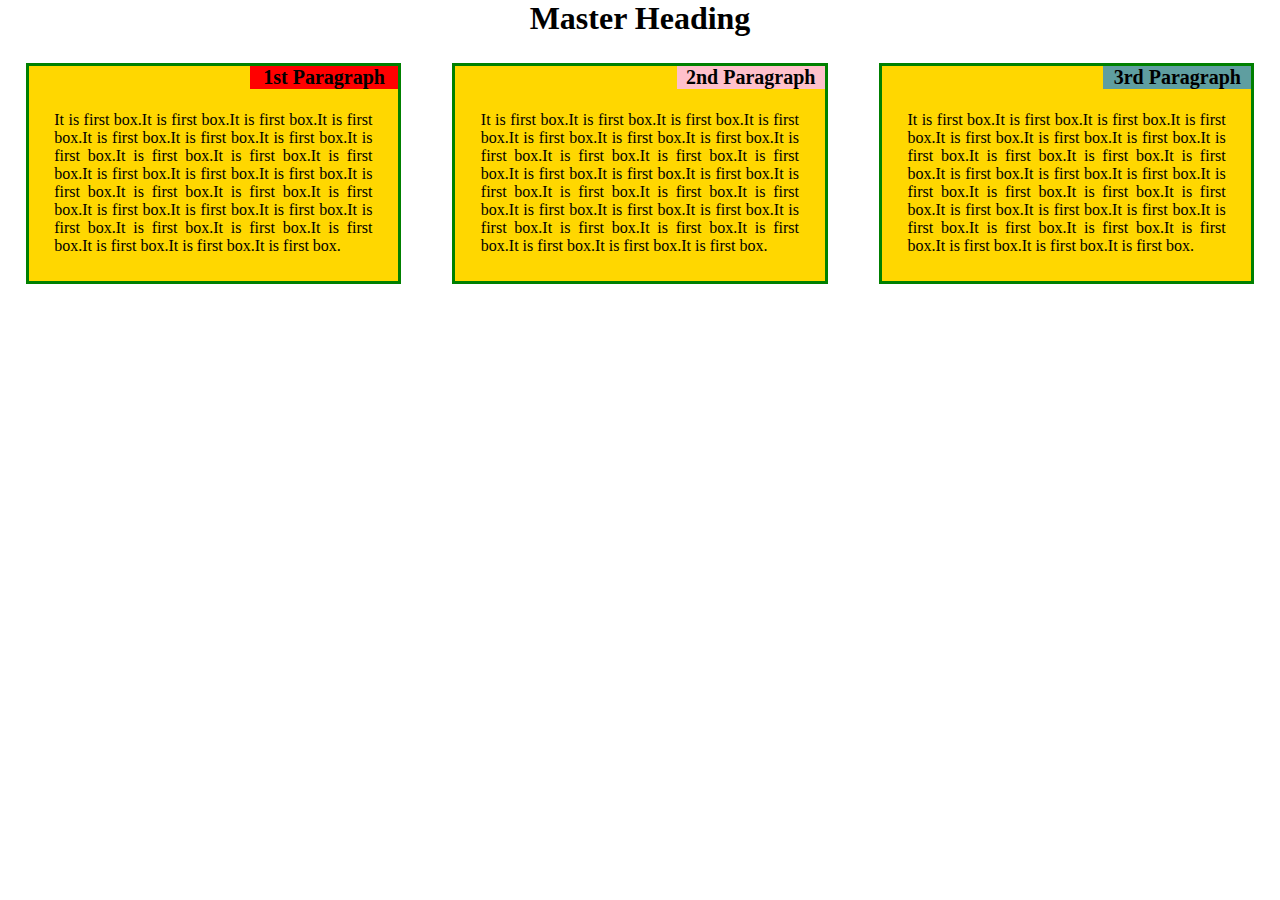
<file: asm2/index.html>
<!doctype html>
<html>
	<head>
		<meta name="viewport" content="width=device-width, initial-scale=1.0">
		<meta charset="utf-8">
		<link rel="stylesheet" href="style.css">
		
		<title>Assignment Solution for module 2</title>
	</head>
	<body>
		<h1>Master Heading</h1>
		<div class="b1">
			<h2>1st Paragraph</h2>
			<p>It is first box.It is first box.It is first box.It is first box.It is first box.It is first box.It is first box.It is first box.It is first box.It is first box.It is first box.It is first box.It is first box.It is first box.It is first box.It is first box.It is first box.It is first box.It is first box.It is first box.It is first box.It is first box.It is first box.It is first box.It is first box.It is first box.It is first box.It is first box.</p>
		</div>
		<div class="b2">
			<h2>2nd Paragraph</h2>
			<p>It is first box.It is first box.It is first box.It is first box.It is first box.It is first box.It is first box.It is first box.It is first box.It is first box.It is first box.It is first box.It is first box.It is first box.It is first box.It is first box.It is first box.It is first box.It is first box.It is first box.It is first box.It is first box.It is first box.It is first box.It is first box.It is first box.It is first box.It is first box.</p>
		</div>
		<div class="b3">
			<h2>3rd Paragraph</h2>
			<p>It is first box.It is first box.It is first box.It is first box.It is first box.It is first box.It is first box.It is first box.It is first box.It is first box.It is first box.It is first box.It is first box.It is first box.It is first box.It is first box.It is first box.It is first box.It is first box.It is first box.It is first box.It is first box.It is first box.It is first box.It is first box.It is first box.It is first box.It is first box.</p>
		</div>
	</body>
</html>
</file>
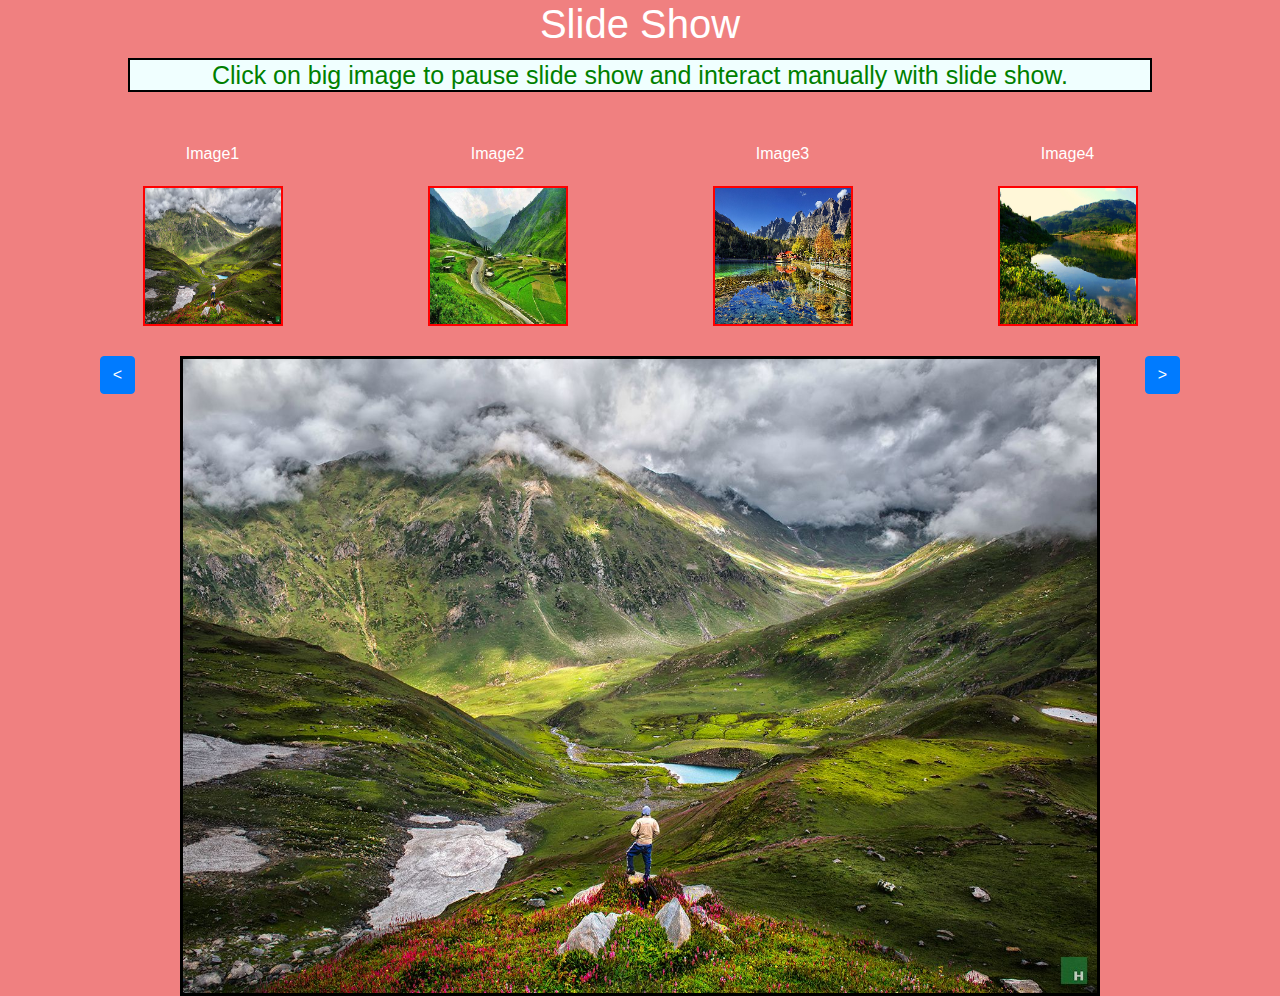
<file: asm3/index.html>
<!doctype html>
<html>
	<head>
		<meta name="viewport" content="initial-scale=1.0, width=device-width">
		<meta charset="utf-8">
		
		<link href="css/bootstrap.min.css" rel="stylesheet">
		<link href="css/styles.css" rel="stylesheet">
		<!--Script files included-->
	<script src="js/jquery-3.4.0.min.js"></script>
		<script src="js/bootstrap.min.js"></script>
		<title>>Java script Practise</title>
		
		
	</head>

	<body >
		<h1>Slide Show</h1>
		<h3>Click on big image to pause slide show and interact manually with slide show.</h3>
		<script>
		$(document).ready(function(){
			var counter=1;
			var paused=false;
			$(".cla").click(function(){
		
				//$("#ls").attr('src','images/b.jpg');
				
			   counter=$(this).attr('ida');
				//alert("amir");
				console.log(counter);
				$("#ls").attr('src',$("#i"+counter).attr('src'));
			}); 
			$(".btl").click(function(){
				if (counter==1)
				counter=4;
				else
		counter=counter-1;
				console.log(counter);
				$("#ls").attr('src',$("#i"+counter).attr('src'));
			}); 
			$(".btg").click(function(){
	if (counter==4)
				counter=1;
				else
		counter=parseFloat(counter)+1;
				console.log(counter);
			$("#ls").attr('src',$("#i"+counter).attr('src'));
			}); 
			$("#ls").click(function(){
				paused=!paused;
			});
			setInterval(function(){
				if(!paused)
					$(".btg").click();
			},3000)
			});
			
		</script>
		<div class="container">
			<div class="row" style="margin-top:50px;">
				<div class="col-3 ag cl" >Image1<br><img ida="1" alt=""class="mx-auto d-block cla" id="i1" src="images/a.jpg">
				 </div>
				
				<div class="col-3 ag cl">Image2<br><img  ida="2" class=" mx-auto d-block cla" id="i2" src="images/b.jpg"></div>
				<div class="col-3 pg cl" >Image3<br><img ida="3" class="mx-auto d-block cla" id="i3"src="images/c.jpg"></div>
				<div class="col-3 pg cl" ida="4">Image4<br><img ida="4" class="mx-auto d-block cla" id="i4"src="images/d.jpg"></div>
				
				<div class="col-2 col-md-1">
				<a class="btn btn-primary btl" href="#"><</a></div>
				
				<div class="col-8 col-md-10">
			<img class="mx-auto d-block pk" id="ls"  src="images/a.jpg"></div>
				<div class="col-2 col-md-1">
				<a class=" btn btn-primary btg" href="#">></a></div>
			
			</div></div>
		
		
		
		
		
		
	</body>
</html>
</file>
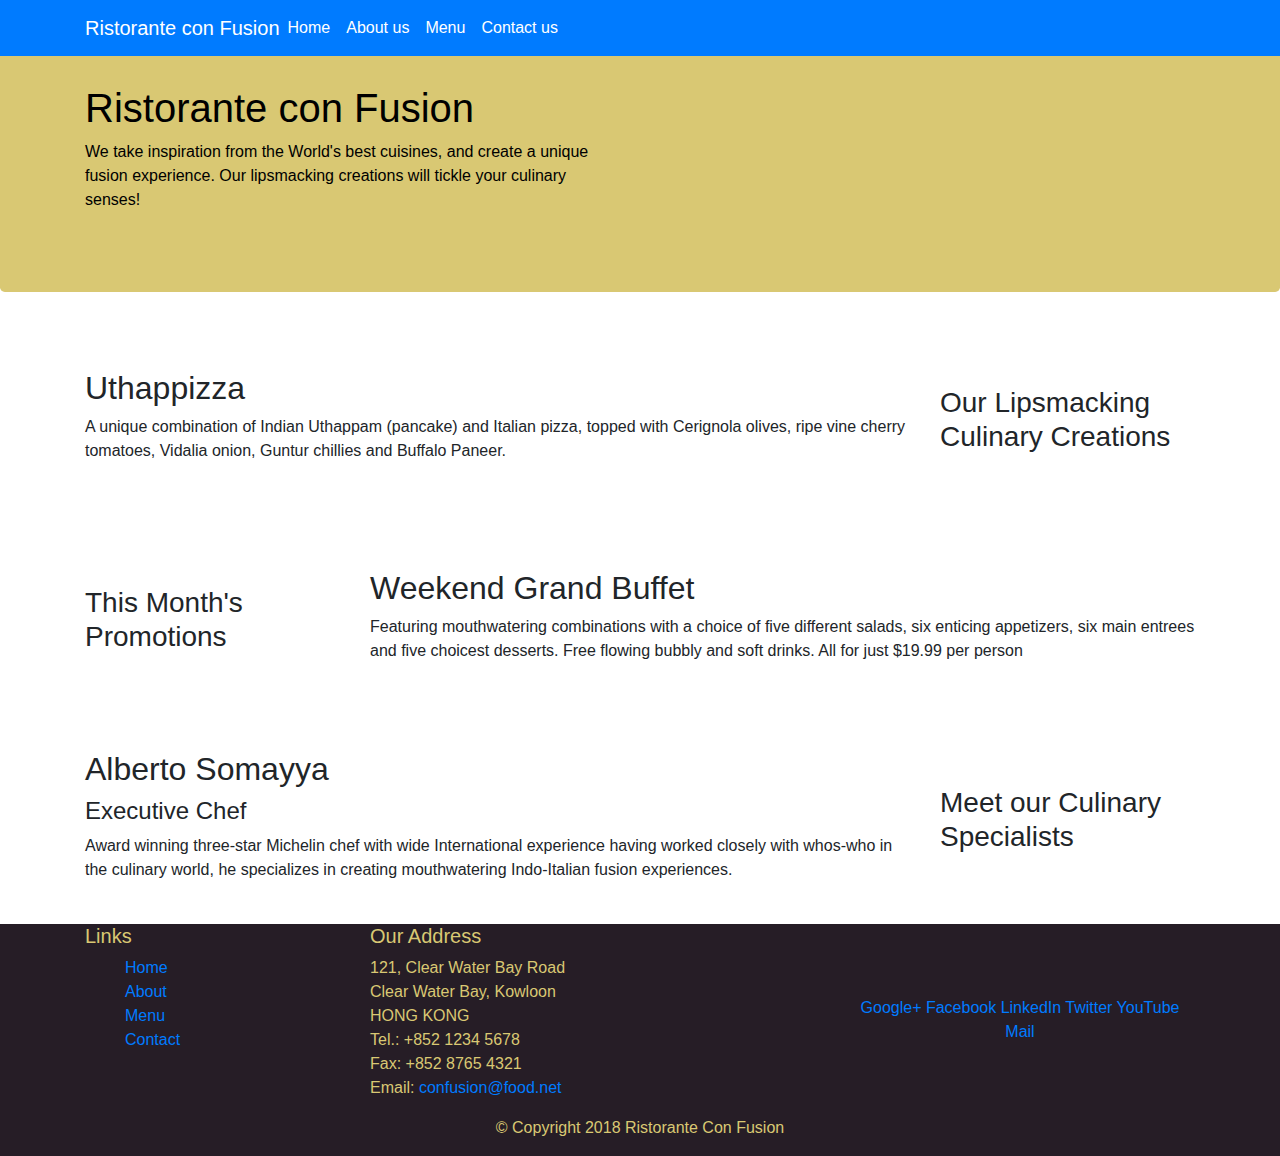
<file: asm4/index.html>
<!DOCTYPE html>
<html lang="en">

<head>
	<!-- meta tags-->
	
	<meta charset="utf-8">
	<meta name="viewport" content="width=device-width,initial-scale=1;">
	
	<!-- Style Sheets-->
	
	<link href="css/bootstrap.min.css" rel="stylesheet">
	<link href="css/styles.css" rel="stylesheet">
	<link href="font awesome/fontawesome/all.css" rel="stylesheet">
	<link href="font awesome/fontawesome/bootstrap-social.css" rel="stylesheet">
	
	<!-- script addition jquery.. bootstrap and script-->
	
	<script src="js/jquery-3.4.0.js"></script>
	<script src="js/bootstrap.min.js"></script>
	<script src="js/script.js"></script>
	
	<!-- Java script code-->
	
	<script>
	</script>
	
	<!-- Title-->
    <title>Ristorante Con Fusion</title>
</head>

<body>
	<nav class="navbar navbar-expand-sm fixed-top bg-primary">
		<div class="container"> 
			<button class="navbar-toggler" type="button" data-toggle="collapse" data-target="#navtoggle">
				<i class="fa fa-ellipsis-v"></i>
			</button>
			<a class="navbar-brand mr-auto" href="">Ristorante con Fusion</a>
			<div class="collapse navbar-collapse" id="navtoggle">
			 <ul class="nav navbar-nav mr-auto">
				
				 <li class="nav-item active"><a class="nav-link" href="index.html">Home</a></li>
				  <li class="nav-item"><a class="nav-link" href="about us.html">About us</a></li>
				  <li class="nav-item"><a class="nav-link" href="menu.html">Menu</a></li>
				  <li class="nav-item"><a class="nav-link" href="contact.html">Contact us</a></li>
			</ul>
		</div></div>
	</nav>
    <header class="jumbotron">
        <div class="container">
            <div class="row">
                <div class="col-12 col-sm-6">
                    <h1>Ristorante con Fusion</h1>
                    <p>We take inspiration from the World's best cuisines, and create a unique fusion experience. Our lipsmacking creations will tickle your culinary senses!</p>
					
                </div>
                <div class="col col-sm">
                </div>
            </div>
        </div>
    </header>

    <div class="container">
        <div class="row rh align-items-center">
            <div class="col-12 col-sm-4 col-md-3 order-sm-1">
                <h3>Our Lipsmacking Culinary Creations</h3>
            </div>
            <div class="col col-sm order-sm-0">
                <h2>Uthappizza</h2>
                <p>A unique combination of Indian Uthappam (pancake) and Italian pizza, topped with Cerignola olives, ripe vine cherry tomatoes, Vidalia onion, Guntur chillies and Buffalo Paneer.</p>
            </div>
        </div>


        <div class="row rh align-items-center">
            <div class="col-12 col-sm-4 col-md-3">
                <h3>This Month's Promotions</h3>
            </div>
            <div class="col col-sm">
                <h2>Weekend Grand Buffet</h2>
                <p>Featuring mouthwatering combinations with a choice of five different salads, six enticing appetizers, six main entrees and five choicest desserts. Free flowing bubbly and soft drinks. All for just $19.99 per person </p>
            </div>
        </div>

        <div class="row rh align-items-center">
            <div class="col-12 col-sm-4 col-md-3 order-sm-1">
                <h3>Meet our Culinary Specialists</h3>
            </div>
            <div class="col col-sm order-sm-0">
                <h2>Alberto Somayya</h2>
                <h4>Executive Chef</h4>
                <p>Award winning three-star Michelin chef with wide International experience having worked closely with whos-who in the culinary world, he specializes in creating mouthwatering Indo-Italian fusion experiences. </p>
            </div>
        </div>
    </div>

    <footer>
        <div class="container">
            <div class="row justify-content-center">             
                <div class="col-4 col-sm-2">
                    <h5>Links</h5>
                    <ul class="ab">
                        <li><a href="#">Home</a></li>
                        <li><a href="#">About</a></li>
                        <li><a href="#">Menu</a></li>
                        <li><a href="#">Contact</a></li>
                    </ul>
                </div>
                <div class="col-7 col-sm-5 offset-1">
                    <h5>Our Address</h5>
                    <address>
		              121, Clear Water Bay Road<br>
		              Clear Water Bay, Kowloon<br>
		              HONG KONG<br>
		              Tel.: +852 1234 5678<br>
		              Fax: +852 8765 4321<br>
		              Email: <a href="mailto:confusion@food.net">confusion@food.net</a>
		           </address>
                </div>
                <div class="col-12 col-sm-4 alig align-self-center">
                    <div class="text-center">
                        <a href="http://google.com/+">Google+</a>
                        <a href="http://www.facebook.com/profile.php?id=">Facebook</a>
                        <a href="http://www.linkedin.com/in/">LinkedIn</a>
                        <a href="http://twitter.com/">Twitter</a>
                        <a href="http://youtube.com/">YouTube</a>
                        <a href="mailto:">Mail</a>
                    </div>
                </div>
           </div>
           <div class="row justify-content-center">             
                <div class="col-auto">
                    <p>© Copyright 2018 Ristorante Con Fusion</p>
                </div>
           </div>
        </div>
    </footer>

</body>

</html>
</file>
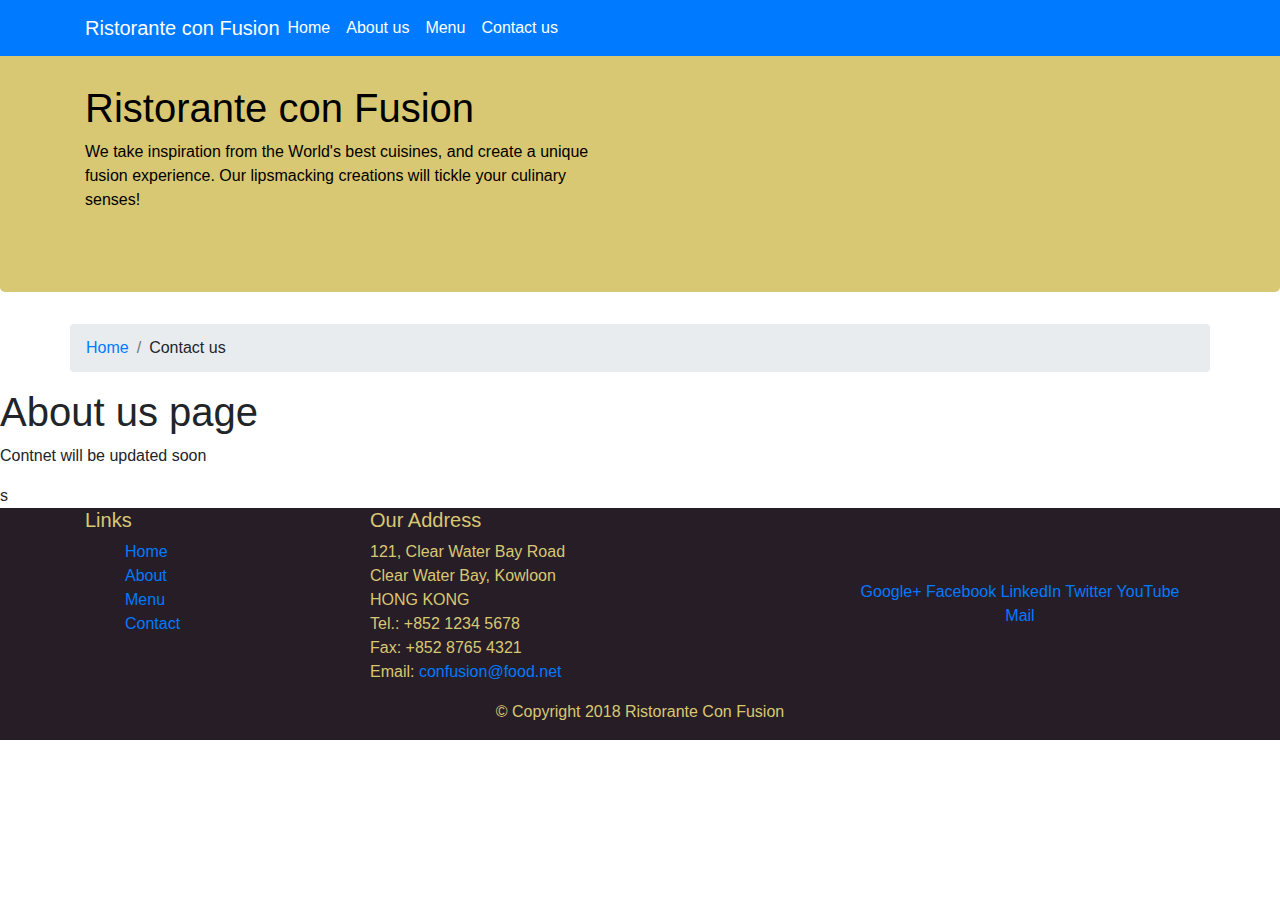
<file: asm4/about us.html>
<!DOCTYPE html>
<html lang="en">

<head>
	<!-- meta tags-->
	
	<meta charset="utf-8">
	<meta name="viewport" content="width=device-width,initial-scale=1;">
	
	<!-- Style Sheets-->
	
	<link href="css/bootstrap.min.css" rel="stylesheet">
	<link href="css/styles.css" rel="stylesheet">
	
	<!-- script addition jquery.. bootstrap and script-->
	
	<script src="js/jquery-3.4.0.js"></script>
	<script src="js/bootstrap.min.js"></script>
	<script src="js/script.js"></script>
	
	<!-- Java script code-->
	
	<script>
	</script>
	
	<!-- Title-->
    <title>About us page</title>
</head>

<body>
	<nav class="navbar navbar-expand-sm fixed-top bg-primary">
		<div class="container"> 
			<button class="navbar-toggler" type="button" data-toggle="collapse" data-target="#navtoggle">
				<span class="carousel-control-next-icon con"></span>
			</button>
			<a class="navbar-brand mr-auto" href="">Ristorante con Fusion</a>
			<div class="collapse navbar-collapse" id="navtoggle">
			 <ul class="nav navbar-nav mr-auto">
				
				<li class="nav-item"><a class="nav-link" href="index.html">Home</a></li>
				  <li class="nav-item"><a class="nav-link active" href="about us.html">About us</a></li>
				  <li class="nav-item"><a class="nav-link" href="menu.html">Menu</a></li>
				  <li class="nav-item"><a class="nav-link" href="contact.html">Contact us</a></li>
			</ul>
		</div></div>
	</nav>
    <header class="jumbotron">
        <div class="container">
            <div class="row">
                <div class="col-12 col-sm-6">
                    <h1>Ristorante con Fusion</h1>
                    <p>We take inspiration from the World's best cuisines, and create a unique fusion experience. Our lipsmacking creations will tickle your culinary senses!</p>
                </div>
                <div class="col col-sm">
                </div>
            </div>
        </div>
    </header>
<div class="container">
		<div class="row">
		<ol class="breadcrumb col-12">
			<li class="breadcrumb-item"><a href="index.html">Home</a></li>
				<li class="breadcrumb-item"><a class="active">Contact us</a></li>
			</ol>
	</div></div>
    <h1>About us page</h1>
	<p>Contnet will be updated soon</p>s

    <footer>
        <div class="container">
            <div class="row justify-content-center">             
                <div class="col-4 col-sm-2">
                    <h5>Links</h5>
                    <ul class="ab">
                        <li><a href="#">Home</a></li>
                        <li><a href="#">About</a></li>
                        <li><a href="#">Menu</a></li>
                        <li><a href="#">Contact</a></li>
                    </ul>
                </div>
                <div class="col-7 col-sm-5 offset-1">
                    <h5>Our Address</h5>
                    <address>
		              121, Clear Water Bay Road<br>
		              Clear Water Bay, Kowloon<br>
		              HONG KONG<br>
		              Tel.: +852 1234 5678<br>
		              Fax: +852 8765 4321<br>
		              Email: <a href="mailto:confusion@food.net">confusion@food.net</a>
		           </address>
                </div>
                <div class="col-12 col-sm-4 alig align-self-center">
                    <div class="text-center">
                        <a href="http://google.com/+">Google+</a>
                        <a href="http://www.facebook.com/profile.php?id=">Facebook</a>
                        <a href="http://www.linkedin.com/in/">LinkedIn</a>
                        <a href="http://twitter.com/">Twitter</a>
                        <a href="http://youtube.com/">YouTube</a>
                        <a href="mailto:">Mail</a>
                    </div>
                </div>
           </div>
           <div class="row justify-content-center">             
                <div class="col-auto">
                    <p>© Copyright 2018 Ristorante Con Fusion</p>
                </div>
           </div>
        </div>
    </footer>

</body>

</html>
</file>
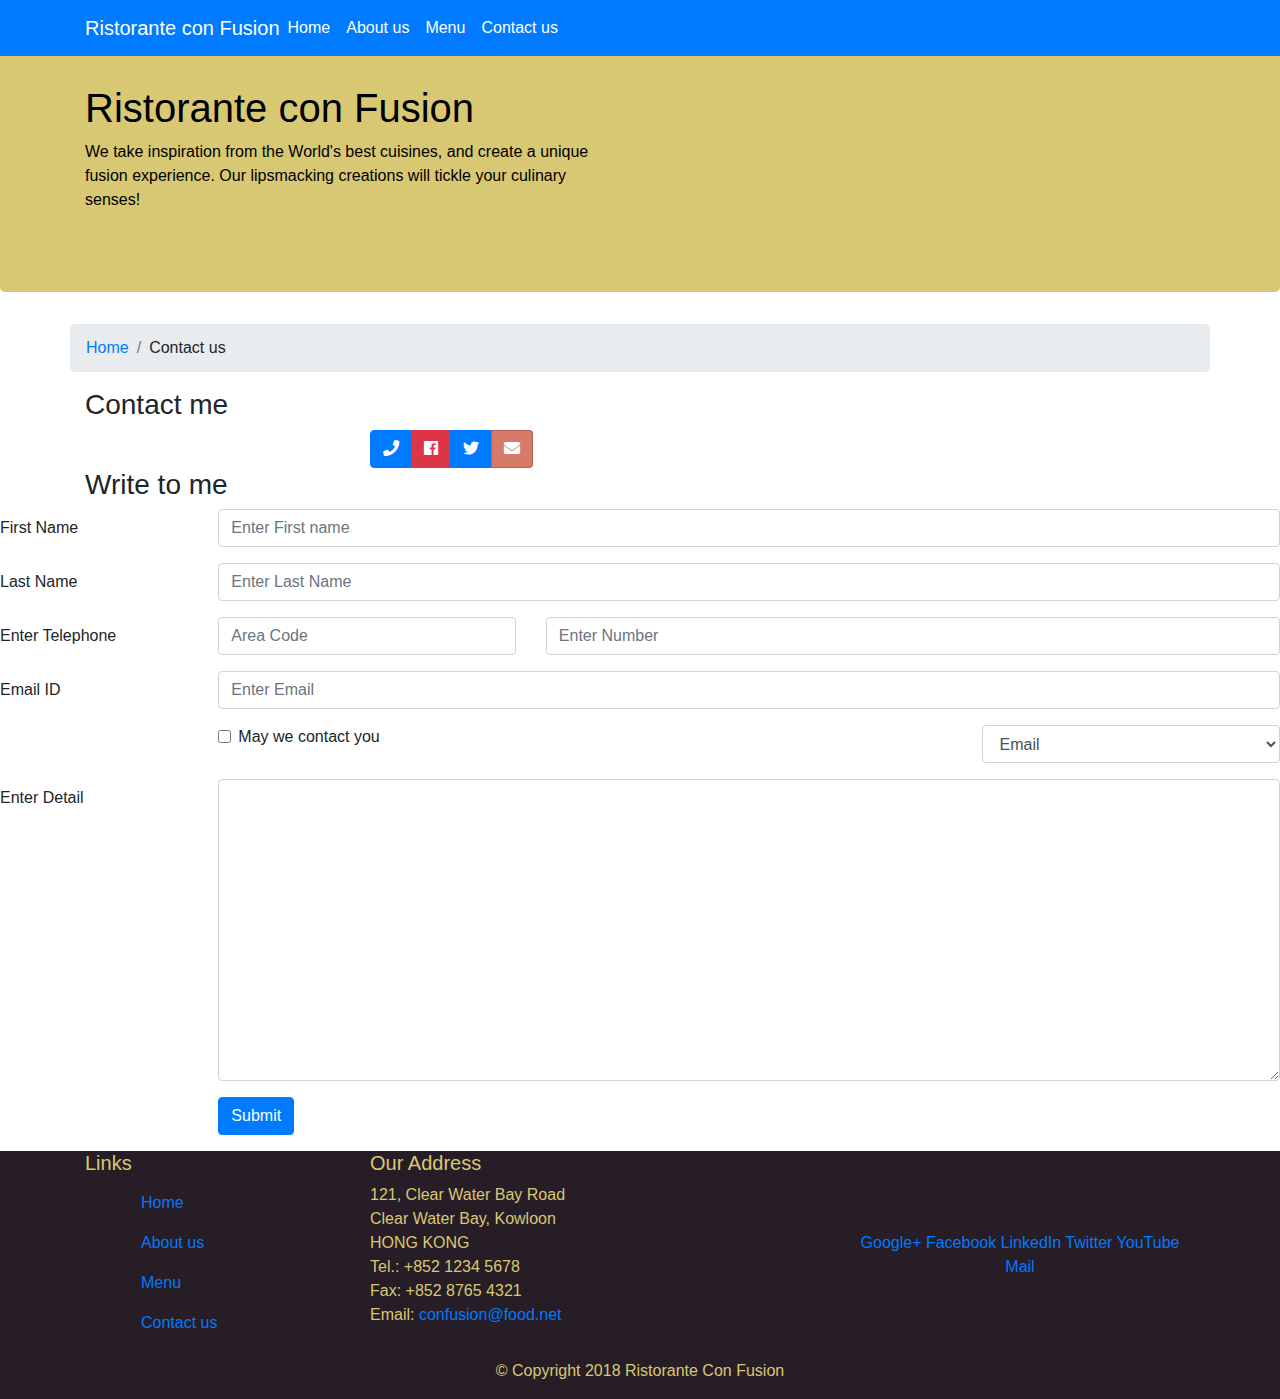
<file: asm4/contact.html>
<!DOCTYPE html>
<html lang="en">

<head>
	<!-- meta tags-->
	
	<meta charset="utf-8">
	<meta name="viewport" content="width=device-width,initial-scale=1;">
	
	<!-- Style Sheets-->
	
	<link href="css/bootstrap.min.css" rel="stylesheet">
	<link href="css/styles.css" rel="stylesheet">
	<link href="font awesome/fontawesome/all.css" rel="stylesheet">
	<link href="font awesome/fontawesome/bootstrap-social.css" rel="stylesheet">
	
	<!-- script addition jquery.. bootstrap and script-->
	
	<script src="js/jquery-3.4.0.js"></script>
	<script src="js/bootstrap.min.js"></script>
	<script src="js/script.js"></script>
	
	<!-- Java script code-->
	
	<script>
	</script>
	
	<!-- Title-->
    <title>Contact us page</title>
</head>

<body>
	<nav class="navbar navbar-expand-sm fixed-top bg-primary">
		<div class="container"> 
			<button class="navbar-toggler" type="button" data-toggle="collapse" data-target="#navtoggle">
				<i class="fa fa-ellipsis-v"></i>
			</button>
			<a class="navbar-brand mr-auto" href="">Ristorante con Fusion</a>
			<div class="collapse navbar-collapse" id="navtoggle">
			 <ul class="nav navbar-nav mr-auto">
				
								<li class="nav-item"><a class="nav-link" href="index.html">Home</a></li>
				  <li class="nav-item"><a class="nav-link" href="about us.html">About us</a></li>
				  <li class="nav-item"><a class="nav-link" href="menu.html">Menu</a></li>
				  <li class="nav-item"><a class="nav-link  active" href="contact.html">Contact us</a></li>
			</ul>
		</div></div>
	</nav>
    <header class="jumbotron">
        <div class="container">
            <div class="row">
                <div class="col-12 col-sm-6">
                    <h1>Ristorante con Fusion</h1>
                    <p>We take inspiration from the World's best cuisines, and create a unique fusion experience. Our lipsmacking creations will tickle your culinary senses!</p>
                </div>
                <div class="col col-sm">
                </div>
            </div>
        </div>
    </header>
<div class="container">
		<div class="row">
		<ol class="breadcrumb col-12">
			<li class="breadcrumb-item"><a href="index.html">Home</a></li>
				<li class="breadcrumb-item"><a class="active">Contact us</a></li>
			</ol>
	</div></div>
	
	<!-- Contact Button-->
	
	
  <div class="container">
		<div class="row">
			<div class="col-12">
				<h3>Contact me</h3>
			</div>
			<div class="offset-3 col-9">
				<div class="btn-group">
					<a role="button" class="btn btn-primary" href="tel:+923070647173"><i class="fa fa-phone"></i></a>
					
					<a role="button" class="btn btn-danger" href="https://www.facebook.com/amir0694">
						<i class="fab fa-facebook"></i>
					</a>
					
					<a role="button" class="btn btn-primary" href="https://twitter.com/anrm786">
					<i class="fab fa-twitter"></i></a>
					
					<a role="button" class="btn btn-adn" href="mailto:anrm786@gmail.com">
					<i class="fa fa-envelope"></i></a>
				</div>
			</div>
		</div>
	</div>
	
	
	
	
	
	
	  <div class="container">
		<div class="row">
			<div class="col-12">
				<h3>Write to me</h3>
			</div>
			
		</div>
	</div>
	
<!-- Contact form -->
	
	<form>
		<div class="form-group row">
			<label for="firstname" class="col-md-2 col-form-label">First Name
			</label>
			<div class="col-md-10">
				<input type="text" placeholder="Enter First name" name="firstname" class="form-control">
			</div>
		</div>
		<div class="form-group row">
			<label for="lastname" class="col-md-2 col-form-label"> Last Name
			</label>
			<div class="col-md-10">
				<input type="text" placeholder="Enter Last Name" class="form-control" name="lastname">
			</div>
		</div>
		
		<div class="form-group row">
			<label for="telnum" class="col-form-label col-12 col-md-2">Enter Telephone</label>
			<div class="col-4 col-md-3">
			<input type="tel" class="form-control" id="areacode" name="areacode" placeholder="Area Code">
			</div>
			<div class="col-8 col-md-7">
				<input type="tel" name="telnum" id="telnum" class="form-control" placeholder="Enter Number">
			</div>
		</div>
		<div class="form-group row">
			<label for="emailid" class="col-form-label col-md-2">Email ID</label>
			<div class="col-md-10">
				<input type="email" id="emailid" class="form-control" name="emailid" placeholder="Enter Email">
			</div>
		</div>
		<div class="form-group row">
			<div class="col-md-6 offset-md-2">
				<div class="form-check">
				<input type="checkbox" id="approve" name="approve" value="" class="form-check-input">
				<label for="approve" class="form-check-label"> May we contact you</label></div>
			</div>
			
			<div class="col-md-3 offset-md-1 ">
				<select class="form-control">
				<option>Email</option>
				<option>Tel.</option>
				<option>Both</option>
				</select>
			</div>
		 
		</div>
			
			<div class="form-group row">
				<label for="feedback" class="col-form-label col-md-2">Enter Detail</label>
				<div class="col-md-10">
					<textarea class="form-control" rows="12" id="feedback" name="feedback"></textarea>
				</div>
			</div>
		<div class="form-group row">
			<div class="offset-md-2 col-md-10">
			<button type="submit" class="btn btn-primary">Submit</button>
			</div>
		</div>
	</form>
    <footer>
        <div class="container">
            <div class="row justify-content-center">             
                <div class="col-4 col-sm-2">
                    <h5>Links</h5>
                    <ul class="ab">
                         <li class="nav-item"><a class="nav-link" href="">Home</a></li>
				  <li class="nav-item"><a class="nav-link" href="">About us</a></li>
				  <li class="nav-item"><a class="nav-link" href="">Menu</a></li>
				  <li class="nav-item  active"><a class="nav-link" href="">Contact us</a></li>
                    </ul>
                </div>
                <div class="col-7 col-sm-5 offset-1">
                    <h5>Our Address</h5>
                    <address>
		              121, Clear Water Bay Road<br>
		              Clear Water Bay, Kowloon<br>
		              HONG KONG<br>
		              Tel.: +852 1234 5678<br>
		              Fax: +852 8765 4321<br>
		              Email: <a href="mailto:confusion@food.net">confusion@food.net</a>
		           </address>
                </div>
                <div class="col-12 col-sm-4 alig align-self-center">
                    <div class="text-center">
                        <a href="http://google.com/+">Google+</a>
                        <a href="http://www.facebook.com/profile.php?id=">Facebook</a>
                        <a href="http://www.linkedin.com/in/">LinkedIn</a>
                        <a href="http://twitter.com/">Twitter</a>
                        <a href="http://youtube.com/">YouTube</a>
                        <a href="mailto:">Mail</a>
                    </div>
                </div>
           </div>
           <div class="row justify-content-center">             
                <div class="col-auto">
                    <p>© Copyright 2018 Ristorante Con Fusion</p>
                </div>
           </div>
        </div>
    </footer>

</body>

</html>
</file>
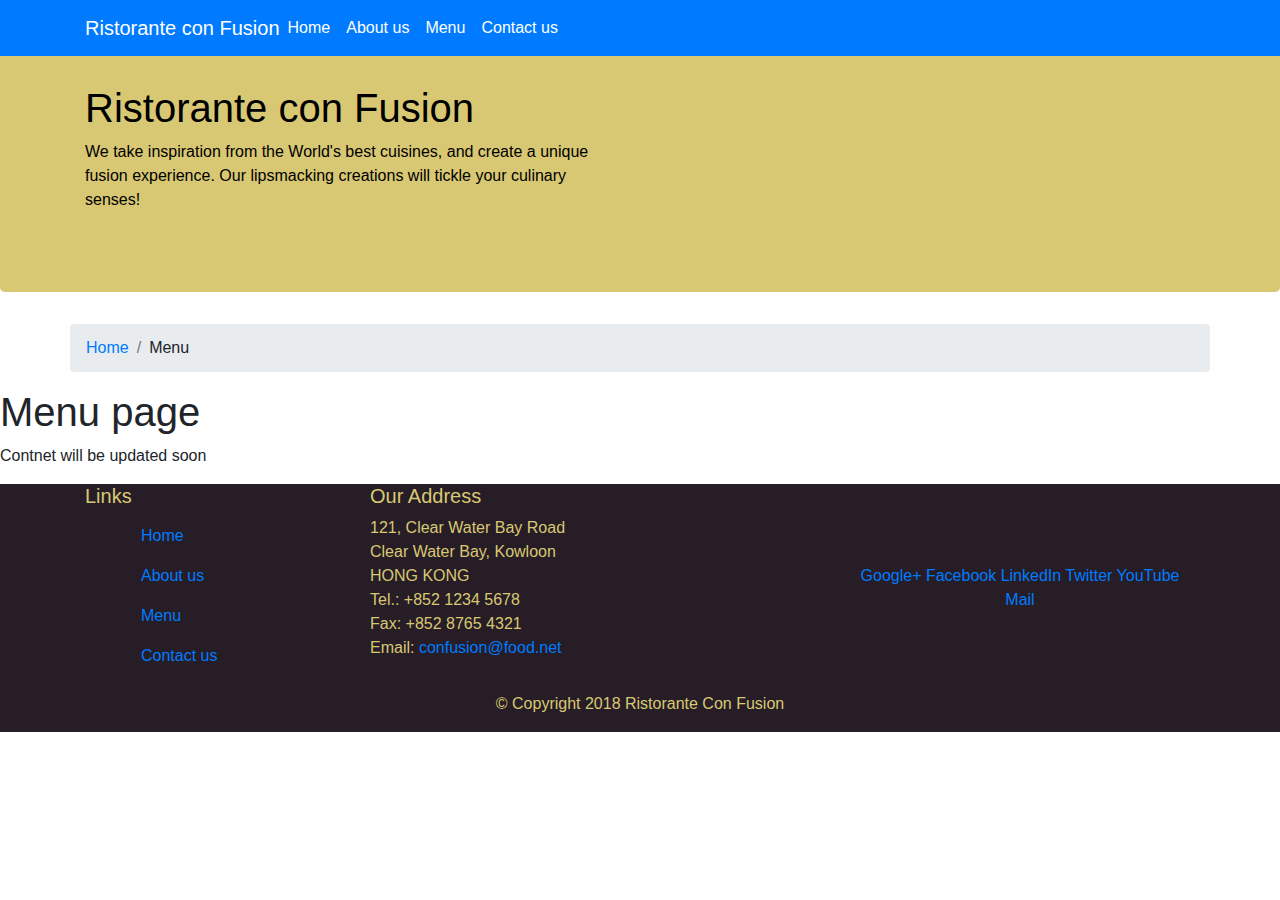
<file: asm4/menu.html>
<!DOCTYPE html>
<html lang="en">

<head>
	<!-- meta tags-->
	
	<meta charset="utf-8">
	<meta name="viewport" content="width=device-width,initial-scale=1;">
	
	<!-- Style Sheets-->
	
	<link href="css/bootstrap.min.css" rel="stylesheet">
	<link href="css/styles.css" rel="stylesheet">
	<link href="font awesome/fontawesome/all.css" rel="stylesheet">
	<link href="font awesome/fontawesome/bootstrap-social.css" rel="stylesheet">
	
	<!-- script addition jquery.. bootstrap and script-->
	
	<script src="js/jquery-3.4.0.js"></script>
	<script src="js/bootstrap.min.js"></script>
	<script src="js/script.js"></script>
	
	<!-- Java script code-->
	
	<script>
	</script>
	
	<!-- Title-->
    <title>Menu page</title>
</head>

<body>
	<nav class="navbar navbar-expand-sm fixed-top bg-primary">
		<div class="container"> 
			<button class="navbar-toggler" type="button" data-toggle="collapse" data-target="#navtoggle">
				<i class="fa fa-ellipsis-v"></i>
			</button>
			<a class="navbar-brand mr-auto" href="">Ristorante con Fusion</a>
			<div class="collapse navbar-collapse" id="navtoggle">
			 <ul class="nav navbar-nav mr-auto">
				
								<li class="nav-item"><a class="nav-link" href="index.html">Home</a></li>
				  <li class="nav-item"><a class="nav-link" href="about us.html">About us</a></li>
				  <li class="nav-item"><a class="nav-link   active" href="menu.html">Menu</a></li>
				  <li class="nav-item"><a class="nav-link" href="contact.html">Contact us</a></li>
			</ul>
		</div></div>
	</nav>
    <header class="jumbotron">
        <div class="container">
            <div class="row">
                <div class="col-12 col-sm-6">
                    <h1>Ristorante con Fusion</h1>
                    <p>We take inspiration from the World's best cuisines, and create a unique fusion experience. Our lipsmacking creations will tickle your culinary senses!</p>
                </div>
                <div class="col col-sm">
                </div>
            </div>
        </div>
    </header>
	<div class="container">
		<div class="row">
		<ol class="breadcrumb col-12">
			<li class="breadcrumb-item"><a href="index.html">Home</a></li>
				<li class="breadcrumb-item"><a class="active">Menu</a></li>
			</ol>
	</div></div>

    <h1>Menu page</h1>
	<p>Contnet will be updated soon</p>

    <footer>
        <div class="container">
            <div class="row justify-content-center">             
                <div class="col-4 col-sm-2">
                    <h5>Links</h5>
                    <ul class="ab">
                         <li class="nav-item"><a class="nav-link" href="">Home</a></li>
				  <li class="nav-item"><a class="nav-link" href="">About us</a></li>
				  <li class="nav-item"><a class="nav-link" href="">Menu</a></li>
				  <li class="nav-item  active"><a class="nav-link" href="">Contact us</a></li>
                    </ul>
                </div>
                <div class="col-7 col-sm-5 offset-1">
                    <h5>Our Address</h5>
                    <address>
		              121, Clear Water Bay Road<br>
		              Clear Water Bay, Kowloon<br>
		              HONG KONG<br>
		              Tel.: +852 1234 5678<br>
		              Fax: +852 8765 4321<br>
		              Email: <a href="mailto:confusion@food.net">confusion@food.net</a>
		           </address>
                </div>
                <div class="col-12 col-sm-4 alig align-self-center">
                    <div class="text-center">
                        <a href="http://google.com/+">Google+</a>
                        <a href="http://www.facebook.com/profile.php?id=">Facebook</a>
                        <a href="http://www.linkedin.com/in/">LinkedIn</a>
                        <a href="http://twitter.com/">Twitter</a>
                        <a href="http://youtube.com/">YouTube</a>
                        <a href="mailto:">Mail</a>
                    </div>
                </div>
           </div>
           <div class="row justify-content-center">             
                <div class="col-auto">
                    <p>© Copyright 2018 Ristorante Con Fusion</p>
                </div>
           </div>
        </div>
    </footer>

</body>

</html>
</file>
<file: asm2/style.css>
@charset "utf-8";
/* CSS Document */
*{
	box-sizing: border-box;
	margin: 0;
	padding: 0;
	text-align: justify;
}
h1{
	text-align: center;
	margin-left: auto;
	margin-right: auto;
	
}
div{
	position: relative;
	background-color: gold;
	padding: 2%;
	margin: 2%;
	border: 3px solid green;
	
	
}
.b1 p{
clear: both;
	margin-top:20px;
	
	
}
.b2 p{
	clear: both;
	margin-top:20px;
}
.b3 p{
	clear: both;
	margin-top:20px;
}
.b1 h2{
	background-color:red;
	width:40%;
	text-align: center;
	font-size: 20px;
	position: absolute;
	right:0px;
	top:0px;
	
}
.b2 h2{
	background-color:pink;
	width:40%;
	text-align: center;
	font-size: 20px;
	position: absolute;
	right:0px;
	top:0px;
}
.b3 h2{
	background-color: cadetblue;
	width:40%;
	text-align: center;
	font-size: 20px;
	position: absolute;
	right:0px;
	top:0px;}
@media(min-width:1200px){
	.b1,.b2,.b3{
		float:left;
		width:29.33%;
		
	}}
@media(min-width:700px)and (max-width:1199px){
	.b1,.b2{
		float:left;
		width:46%;
		
		
	}
	.b3{
		float: none;
		clear: both;
	}
}
</file>
<file: asm3/css/styles.css>
@charset "utf-8";
/* CSS Document */
body{
	font-size: 16px;
	color:#fff;
	background-color: lightcoral;
	text-align: center;
	
}
h3{
	color: green;
	background-color: azure;
	margin-left:10%;
	margin-right:10%;
	margin-top: 10px;
	border: 2px solid black;
	font-size: 25px;
}
#ls{

	margin-top: 30px;
	margin-right: 0px;
	padding-right: 0px;
}
.pop{
	position: absolute;
	left:30%;
	right: auto;
}
.cl img{
	width:140px;
	height: 140px;
	
}
.btl,.btg{
	margin-top: 30px;
	
	
}
.col-3 img{
	margin-top: 20px;
	border: 2px solid red;

	
}

.pk{
	width: 100%;
	height:50vw;
	border: 3px solid black;
	
}

@media (max-width:768px){
	
	.cl img{
	width:100px;
	height: 100px;
	
}
	.pk{
		height:50vw;
	}
	h3{
		font-size: 16px;
	}
}
@media (max-width:575px){
	.btl,.btg{
		width: 20px!important;
		padding: 0px;
	}
	.cl img{
	width:80px;
	height: 80px;
	
}
	.pk{
		height:50vw;
	}
 
}
@media (max-width:432px){
	
		.cl img{
	width:60px;
	height: 60px;
	
}
	.pk{
		height:;50vw
	}
}
	@media (max-width:354px){
	
		.cl img{
	width:40px;
	height: 40px;
	
}
		.pk{
		height:50vw;
	}
    
}
</file>
<file: asm4/css/styles.css>
@charset "utf-8";
/* CSS Document */

body{
	
		
}
	.ab li{
		list-style:none;
	}
.jumbotron{
	background-color:  #D9C873;
	color: black;
	margin-top: 20px;
	
}
.rh{
	min-height: 200px;
}
footer{
	background-color:#261D26;
	color: #D9C873;
	
}
/*bg-m{
	background-color: #261525;

	
}*/
.mr-auto li a{
	
	color: white;
}
.mr-auto li a:visited{
	
	color: #D9C873!important;
}
nav .navbar-brand{
	color: white;
}
.fa-ellipsis-v{
	font-size: 30px;
	color:#D9C873;
}
</file>
